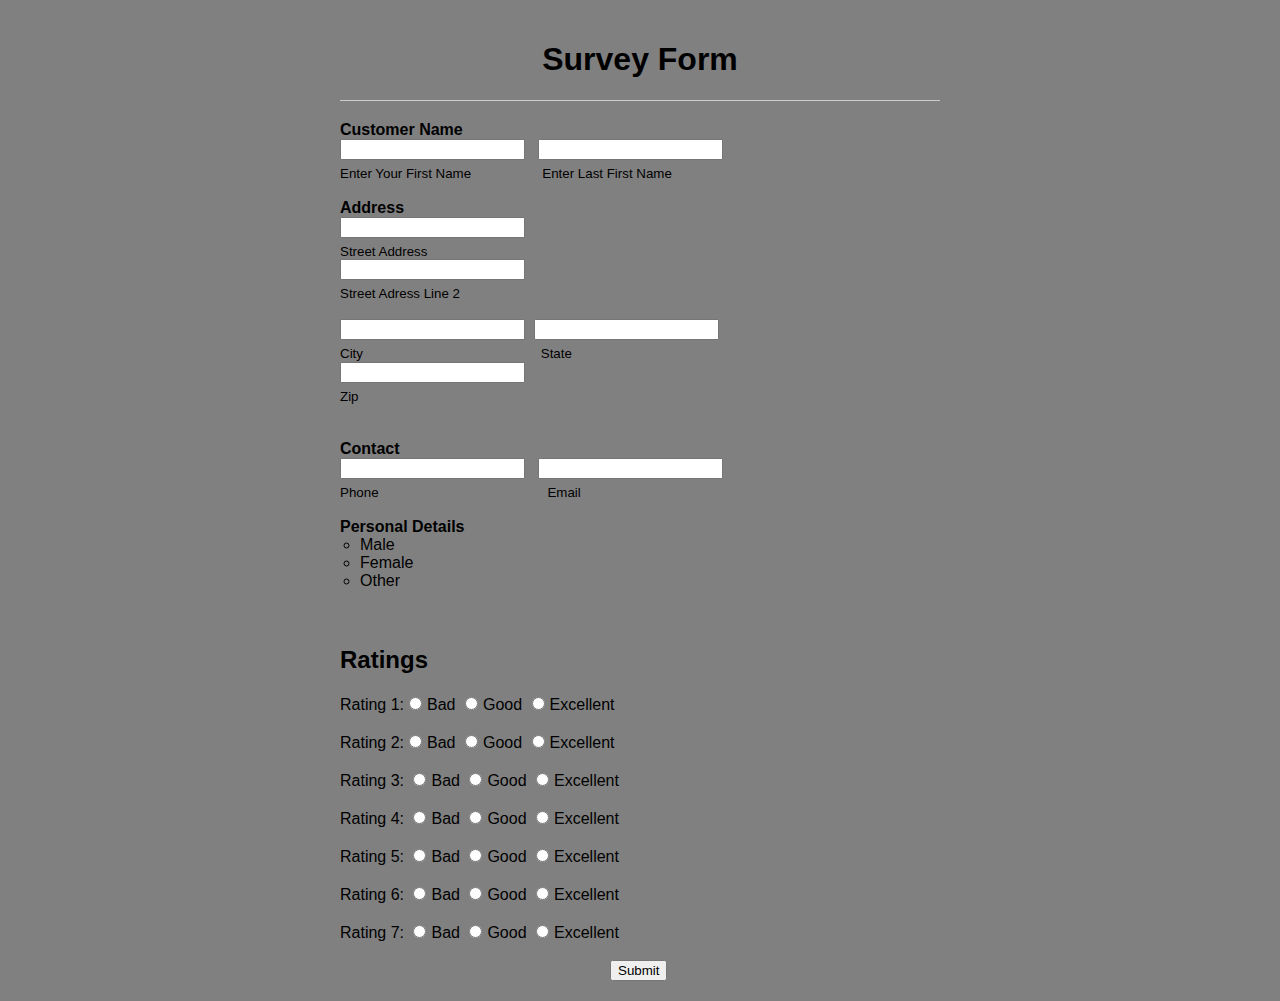
<file: test/index.html>
<!DOCTYPE html>
<html lang="en">
<head>
  <meta charset="UTF-8">
  <meta http-equiv="X-UA-Compatible" content="IE=edge">
  <meta name="viewport" content="width=device-width, initial-scale=1.0">
  <link rel="stylesheet" href="index.css">
  <title>Survey Form</title>
</head>
<body>
  
<form>
  <h1>Survey Form</h1><hr>
  <div>
  <label for="Customer Name">Customer Name</label><br>
  <input type="text" id="Customer Name"> &nbsp; <input type="text" id="Customer Name"><br>
  <sub>Enter Your First Name</sub> &nbsp; &nbsp; &nbsp; &nbsp; &nbsp; &nbsp; &nbsp; &nbsp;<sub>Enter Last First Name</sub><br><br>
  <label for="Address">Address</label><br>
  <input type="text" id="Address"><br>
  <sub>Street Address</sub><br> 
  <input type="text" id="Address"><br>
  <sub>Street Adress Line 2</sub><br>
  <label for="Address"></label><br>
  <input type="text" id="Address">&nbsp;&nbsp;<input type="text" id="Address"><br>
  <sub>City</sub> &nbsp;&nbsp;&nbsp;&nbsp;&nbsp;&nbsp;&nbsp;&nbsp;&nbsp;&nbsp;&nbsp;&nbsp;&nbsp;&nbsp;&nbsp;&nbsp;&nbsp;&nbsp;&nbsp;&nbsp;&nbsp;&nbsp;&nbsp;&nbsp;&nbsp;&nbsp;&nbsp;&nbsp;&nbsp;&nbsp;&nbsp;&nbsp;&nbsp;&nbsp;&nbsp;&nbsp;&nbsp;&nbsp;&nbsp;<sub>State</sub><br>
  <input type="text" id="Address"><br>
  <sub>Zip</sub> <br><br><br>
  <label for="Contact">Contact</label><br>
  <input type="text" id="Contact">&nbsp;&nbsp;&nbsp;<input type="text" id="Contact"><br>
  <sub>Phone</sub>&nbsp;&nbsp;&nbsp;&nbsp;&nbsp;&nbsp;&nbsp;&nbsp;&nbsp;&nbsp;&nbsp;&nbsp;&nbsp;&nbsp;&nbsp;&nbsp;&nbsp;&nbsp;&nbsp;&nbsp;&nbsp;&nbsp;&nbsp;&nbsp;&nbsp;&nbsp;&nbsp;&nbsp;&nbsp;&nbsp;&nbsp;&nbsp;&nbsp;&nbsp;&nbsp;&nbsp;&nbsp;&nbsp;<sub>Email</sub><br><br>
  <label for="Personal Details">Personal Details</label><br>
        <ul type="circle">
            <li>Male</li>
            <li>Female</li>
            <li>Other</li>
        </ul><br><br>
        <h2>Ratings</h2>
        Rating 1:<input type="radio">Bad  <input type="radio">Good  <input type="radio">Excellent <br><br>
        Rating 2:<input type="radio">Bad  <input type="radio">Good  <input type="radio">Excellent  <br><br>
        Rating 3: <input type="radio">Bad  <input type="radio">Good  <input type="radio">Excellent  <br> <br>
        Rating 4: <input type="radio">Bad  <input type="radio">Good  <input type="radio">Excellent  <br><br>
        Rating 5: <input type="radio">Bad  <input type="radio">Good  <input type="radio">Excellent  <br><br>
        Rating 6: <input type="radio">Bad  <input type="radio">Good  <input type="radio">Excellent <br><br>
        Rating 7: <input type="radio">Bad  <input type="radio">Good  <input type="radio">Excellent <br><br>
        <button type="Submit" class="button">Submit</button>
        

    </form>
</body>
</html>
</file>
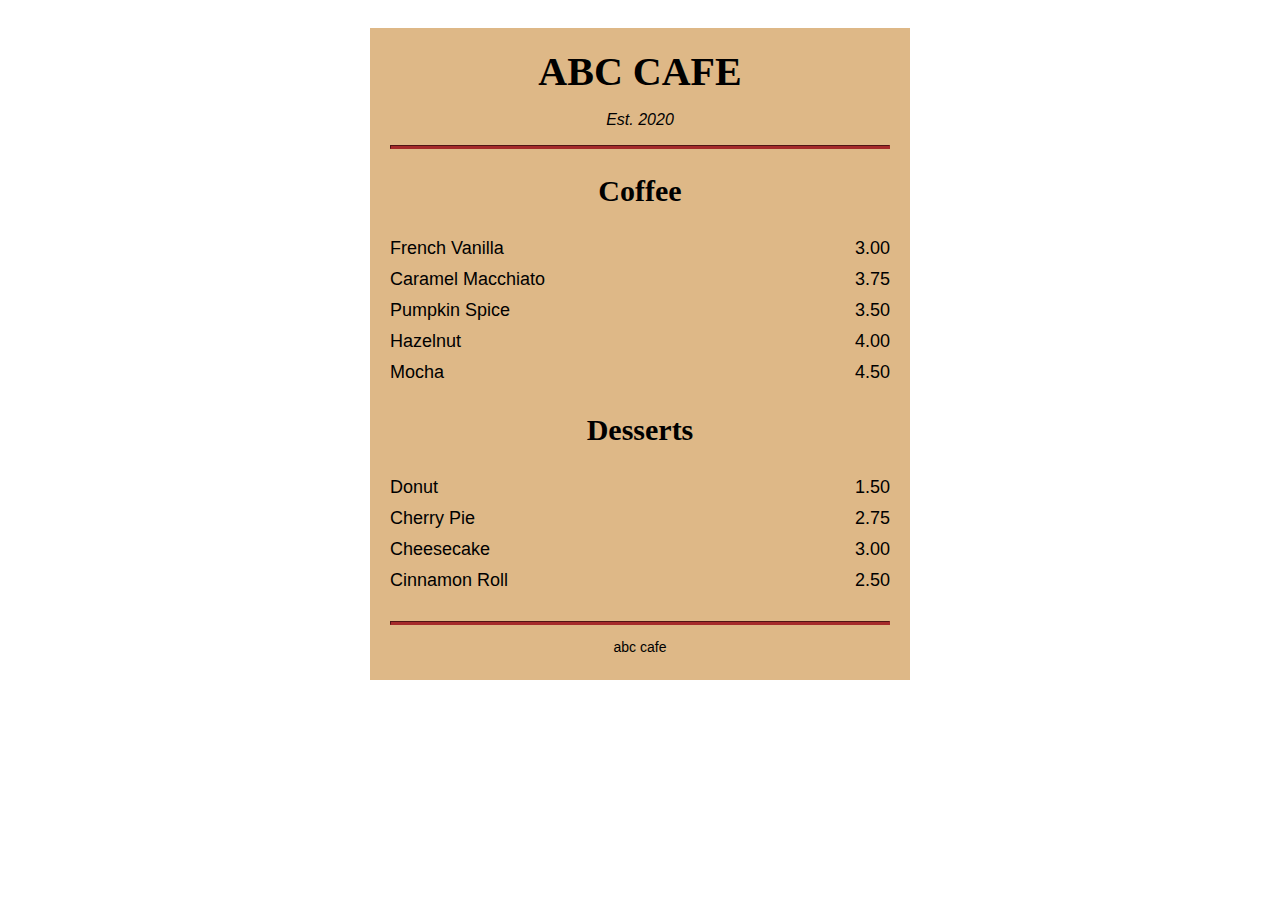
<file: test/cafe.html>
<!DOCTYPE html>
<html lang="en">
  <head>
    <meta charset="utf-8" />
    <meta name="viewport" content="width=device-width, initial-scale=1.0" />
    <title>Cafe Menu</title>
    <link rel="stylesheet" href="cafe.css">
  </head>
  <body>
    <div class="menu">
      <main>
        <h1>ABC CAFE</h1>
        <p class="established">Est. 2020</p>
        <hr>
        <section>
          <h2>Coffee</h2>
          
          <article class="item">
            <p class="flavor">French Vanilla</p><p class="price">3.00</p>
          </article>
          <article class="item">
            <p class="flavor">Caramel Macchiato</p><p class="price">3.75</p>
          </article>
          <article class="item">
            <p class="flavor">Pumpkin Spice</p><p class="price">3.50</p>
          </article>
          <article class="item">
            <p class="flavor">Hazelnut</p><p class="price">4.00</p>
          </article>
          <article class="item">
            <p class="flavor">Mocha</p><p class="price">4.50</p>
          </article>
        </section>
        <section>
          <h2>Desserts</h2>
          
          <article class="item">
            <p class="dessert">Donut</p><p class="price">1.50</p>
          </article>
          <article class="item">
            <p class="dessert">Cherry Pie</p><p class="price">2.75</p>
          </article>
          <article class="item">
            <p class="dessert">Cheesecake</p><p class="price">3.00</p>
          </article>
          <article class="item">
            <p class="dessert">Cinnamon Roll</p><p class="price">2.50</p>
          </article>
        </section>
      </main>
      <hr class="bottom-line">
      <footer>
        <p>
          
        </p>
        <p class="address">abc cafe</p>
      </footer>
    </div>
  </body>
</html>
</file>
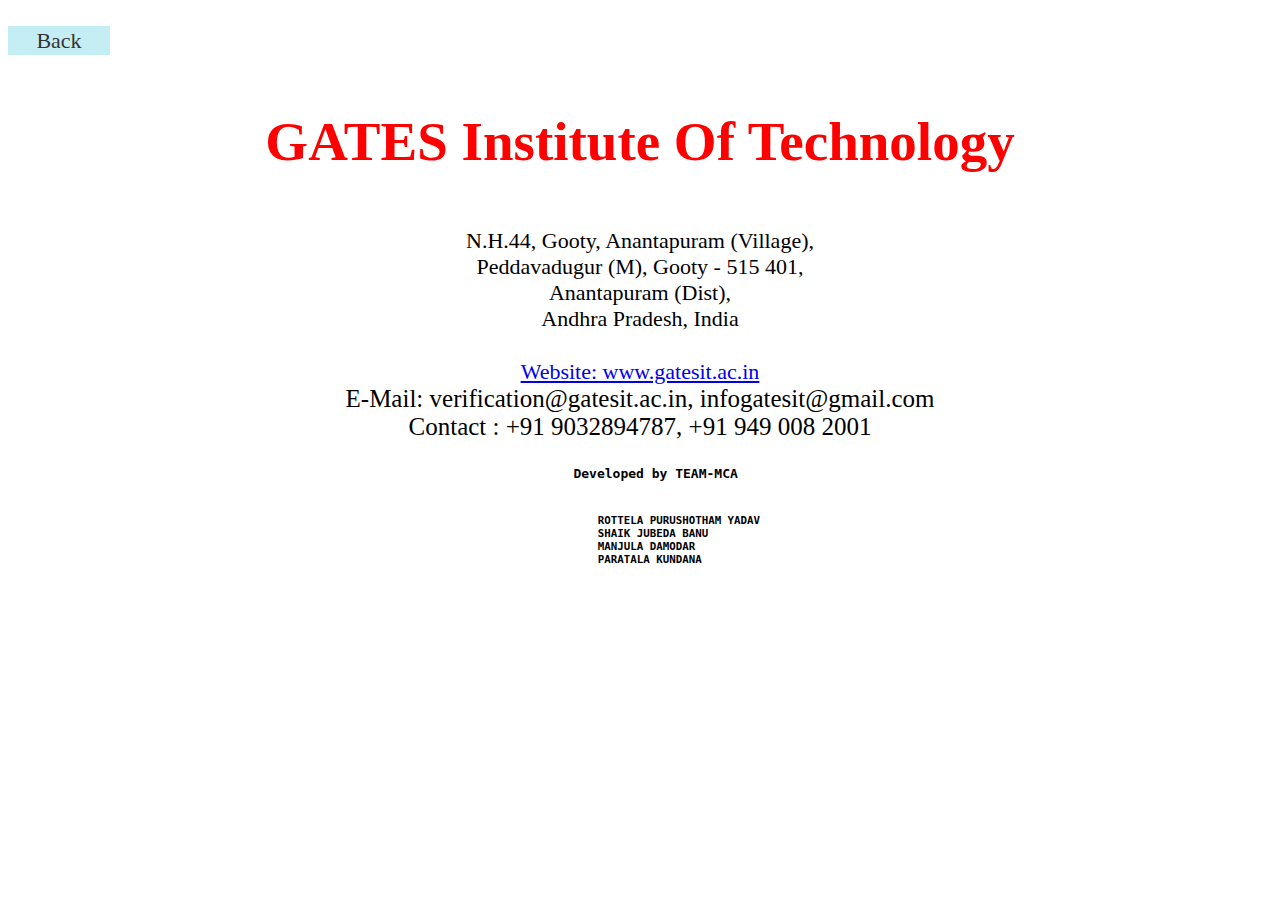
<file: website/html6.html>
<!DOCTYPE html>
<html lang="en">
<head>
    <meta charset="UTF-8">
    <meta http-equiv="X-UA-Compatible" content="IE=edge">
    <meta name="viewport" content="width=device-width, initial-scale=1.0">
    <link rel="Website Icon" type="jpg" href="https://mystudyindia.com/storage/colleges/logos/jX7726_1622047579.webp">
    <title>ABOUT US</title>
    <style> 
    p{
    font-size: 25px;
    
    
}
 
        
    
    .submit{
        font-size: 20px;
    }
    
    form{text-align: center;}
    .gits{
        color: red;
        font-size: 55px;
    }
    .add,a{
        font-size: 22px;
    }
   form{
   display: block;
    
    justify-items: center;
    align-items: center;
    
   }
   details>summary{
    list-style: none;
  }
  
  .navbar {
    list-style-type: none;
    margin-top: 0%;
    padding: 0;
    display: flex;
    width: 100px;
    height: 27px;
    background-color: #c4eef4;
    border-radius: 0px;
    border: 1px solid #c4eef4;
    position: relative;
    
    
  }
  
  details>summary{
    list-style: none;
  }
  
  .navbar {
    list-style-type: none;
    margin-top: 0;
    padding: 0;
    display: flex;
    justify-content: center;
    align-items: center;
  }
  
  .navbar summary li {
    margin: 0 10px;
  }
  
  .navbar  a {
    text-decoration: none;
    padding: 8px;
    border-radius: 40px;
    color: #333;
    transition: float 0.3s ease;
  }
  
  .navbar a.active,
  .navbar a:hover {
    background-color: #333;
    color: #fff;
    float: left;
  }
  
  
  
  .navbar a:hover {
    background-color: #c4eef4;
    color: rgb(25, 21, 21);
    float: left;
  }
  @media only screen and (max-width: 200px){
    .navbar{
      float: left;
    }
  }

  
    
  
    </style>
</head>
<body> 
    <nav>
        <br><ul class="navbar">
            <li><a href="html5.html">Back</a></li>
            
            
            
          </ul>
      </nav></li>
   
   <form>
    <p class="gits"><b>GATES Institute Of Technology</b><br>
       <p class="add"> N.H.44, Gooty, Anantapuram (Village),<br>
        Peddavadugur (M), Gooty - 515 401,<br>
        Anantapuram (Dist),<br>
        Andhra Pradesh, India<br></p>
        
        <p><a href="www.gatesit.ac.in">Website: www.gatesit.ac.in<br></a>
        E-Mail: verification@gatesit.ac.in, infogatesit@gmail.com<br>
        Contact : +91 9032894787, +91 949 008 2001<br>
        </p>
       <pre><b>    Developed by TEAM-MCA</b>
    <H5>            ROTTELA PURUSHOTHAM YADAV
    SHAIK JUBEDA BANU
  MANJULA DAMODAR
   PARATALA KUNDANA</H5>
        
       </pre>
    </form>
</body>
</html>
</file>
<file: test/index.css>
body {
    font-family: Arial, sans-serif;
    margin: 0;
    padding: 20px;
    background-color: gray;
  }
  
  form {
    max-width: 600px;
    margin: 0 auto;
  }
  
  h1 {
    text-align: center;
  }
  
  hr {
    border: none;
    border-top: 1px solid #ccc;
    margin-top: 10px;
    margin-bottom: 20px;
  }
  
  label {
    font-weight: bold;
  }

  
  select {
    height: 30px;
  }
  
  ul {
    list-style-type: circle;
    margin: 0;
    padding-left: 20px;
  }
  
 .button{
    align-content: center;
    margin-left: 45%;
 }
  
  
  .sub {
    margin-bottom: 5px;
  }
  
  
  h2 {
    margin-top: 20px;
  }
  
  input[type="radio"] {
    margin-right: 5px;
  }
</file>
<file: test/cafe.css>
body {
    background-image: url(https://upload.wikimedia.org/wikipedia/commons/thumb/c/c5/Roasted_coffee_beans.jpg/1200px-Roasted_coffee_beans.jpg);
    font-family: sans-serif;
    padding: 20px;
  }
  
  h1 {
    font-size: 40px;
    margin-top: 0;
    margin-bottom: 15px;
  }
  
  h2 {
    font-size: 30px;
  }
  
  .established {
    font-style: italic;
  }
  
  h1, h2, p {
    text-align: center;
  }
  
  .menu {
    width: 80%;
    background-color: burlywood;
    margin-left: auto;
    margin-right: auto;
    padding: 20px;
    max-width: 500px;
  }
  
  img {
    display: block;
    margin-left: auto;
    margin-right: auto;
    margin-top: -25px;
  }
  
  hr {
    height: 2px;
    background-color: brown;
    border-color: brown;
  }
  
  .bottom-line {
    margin-top: 25px;
  }
  
  h1, h2 {
    font-family: Impact, serif;
  }
  
  .item p {
    display: inline-block;
    margin-top: 5px;
    margin-bottom: 5px;
    font-size: 18px;
  }
  
  .flavor, .dessert {
    text-align: left;
    width: 75%;
  }
  
  .price {
    text-align: right;
    width: 25%;
  }
  
  
  
  footer {
    font-size: 14px;
  }
  
  .address {
    margin-bottom: 5px;
  }
  
  a {
    color: black;
  }
</file>
